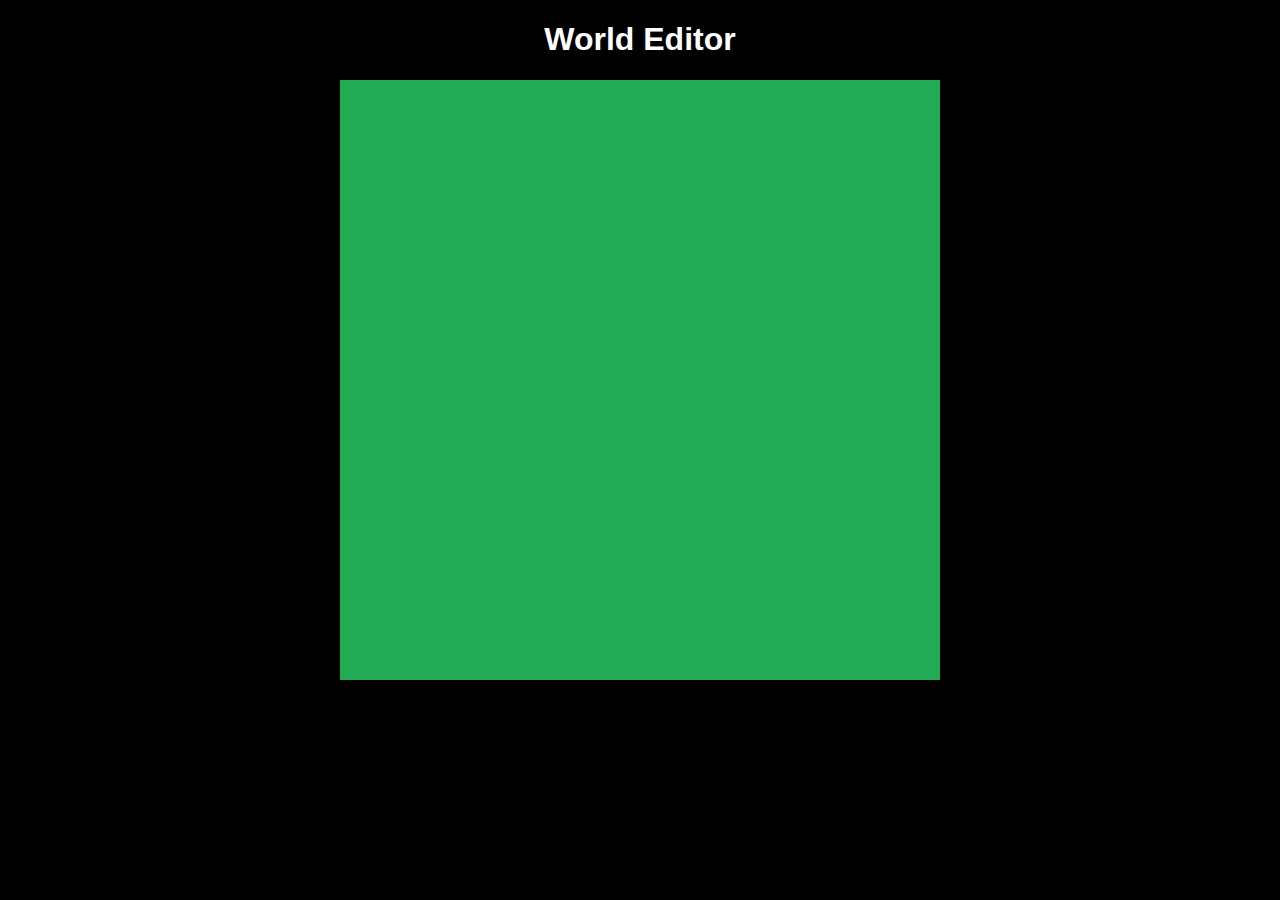
<file: NeoDynamic Graphs/index.html>
<!DOCTYPE html>
<html>
   <head>
      <title>World Editor</title>
      <link rel="stylesheet" href="styles.css"/>
   </head>
   <body>
      <h1>World Editor</h1>
      <canvas id="myCanvas"></canvas>
      <div id="controls">
      </div>

      <script src="js/graphEditor.js"></script>
      <script src="js/viewPort.js"></script>
      <script src="js/math/utils.js"></script>
      <script src="js/math/graph.js"></script>
      <script src="js/primitives/point.js"></script>
      <script src="js/primitives/segment.js"></script>
      <script>
         myCanvas.width = 600;
         myCanvas.height = 600;

         const ctx = myCanvas.getContext("2d");

         const p1 = new Point(200, 200);
         const p2 = new Point(500, 200);
         const p3 = new Point(400, 400);
         const p4 = new Point(100, 300);

         const s1 = new Segment(p1, p2);
         const s2 = new Segment(p1, p3);
         const s3 = new Segment(p1, p4);
         const s4 = new Segment(p2, p3);

         const graph = new Graph([p1, p2, p3, p4], [s1, s2, s3, s4]);
         const veiwport = new Viewport(myCanvas, graph);
         const graphEditor = new GraphEditor(myCanvas, graph);

         animate();

         function animate() {
            ctx.clearRect(0, 0, myCanvas.width, myCanvas.height);
            ctx.save();
            ctx.scale(1 / viewport.zoom, 1 / viewport.zoom);
            ctx.translate(viewport.offset.x, viewport.offset.y)
            graphEditor.display();
            ctx.restore();
            requestAnimationFrame(animate);
         }
      </script>
   </body>
</html>
</file>
<file: NeoDynamic Graphs/styles.css>
body {
    background-color: black;
    text-align: center;
 }
 
 h1 {
    color: white;
    font-family: Arial;
 }
 
 #myCanvas {
    background-color: #2a5;
 }
</file>
